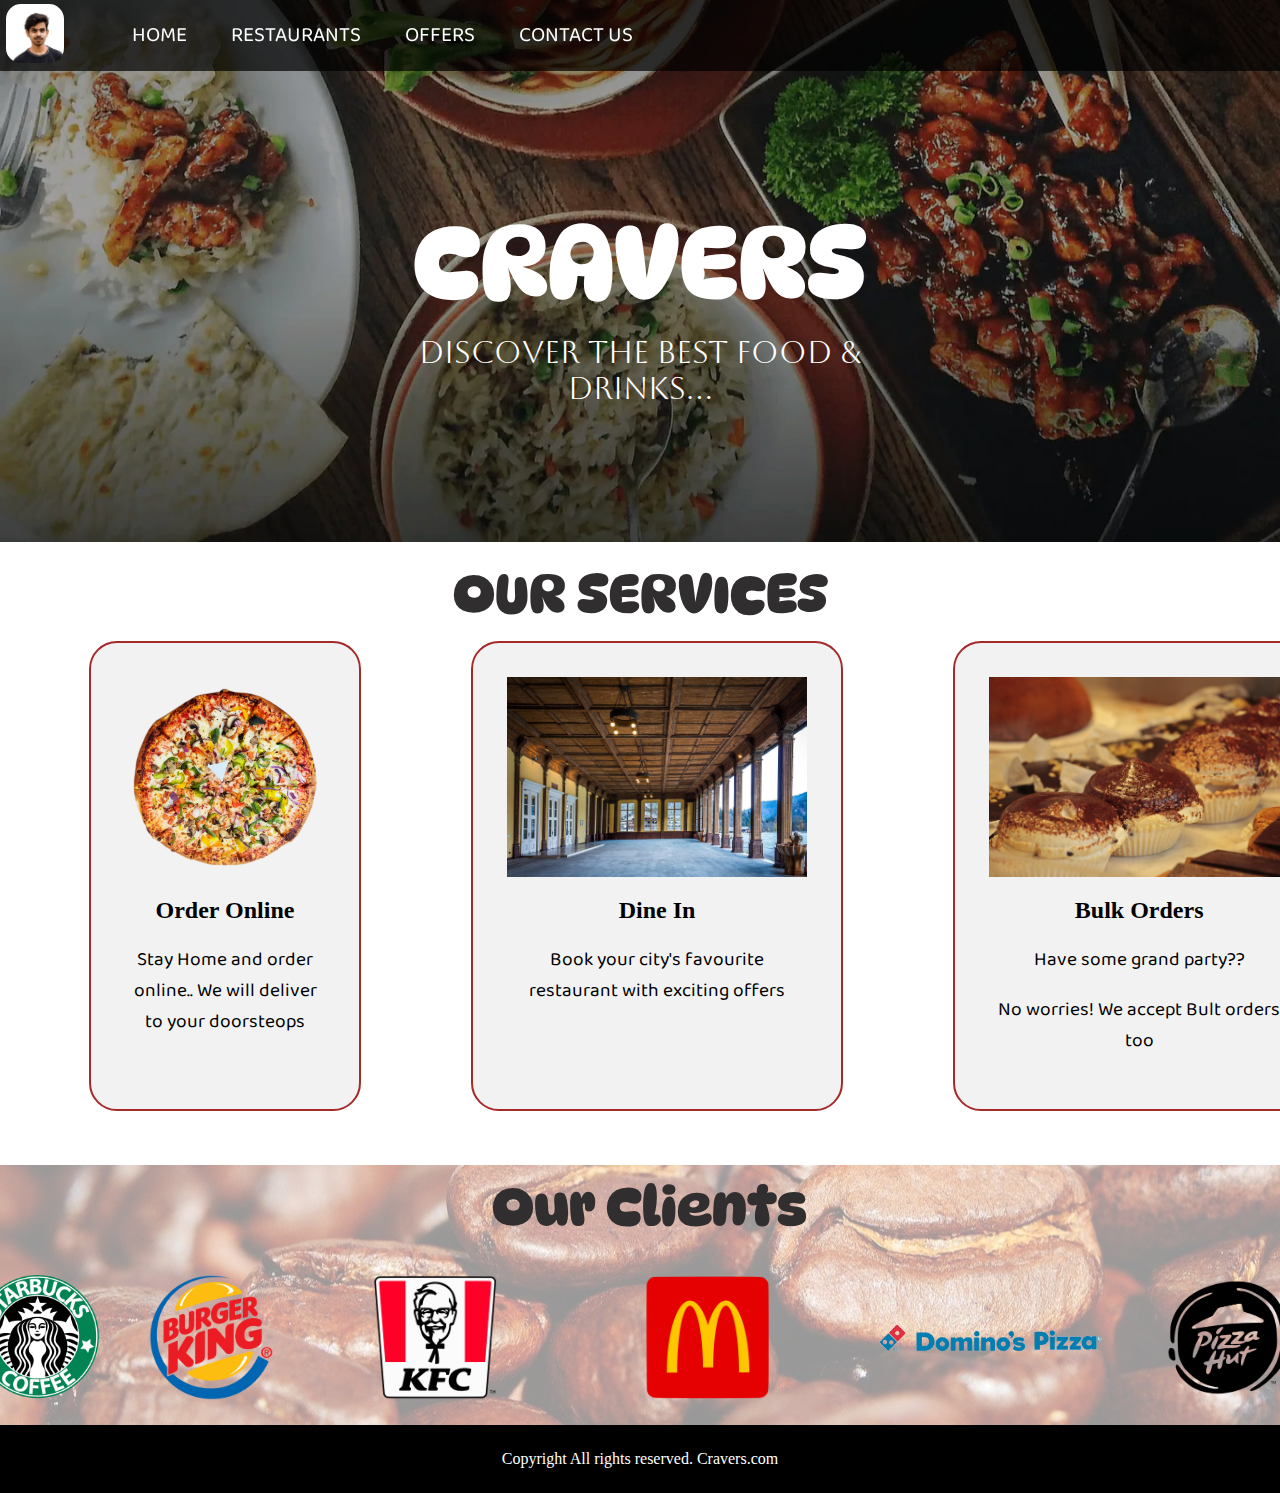
<file: index.html>
<!DOCTYPE html>
<html lang="en">

<head>
    <meta charset="UTF-8">
    <meta http-equiv="X-UA-Compatible" content="IE=edge">
    <meta name="viewport" content="width=device-width, initial-scale=1.0">
    <title>Order Food Online || Cravers.com</title>
    <link rel="stylesheet" href="./css/css2.css">
    <link rel="stylesheet" media="screen and (max-width: 1040px)" href="./css/phone.css">
    <link href="https://fonts.googleapis.com/css2?family=Baloo+Bhai+2&display=swap" rel="stylesheet">
    <link href="https://fonts.googleapis.com/css2?family=Aboreto&family=DynaPuff&display=swap" rel="stylesheet">
</head>

<body>
    <div id="navbar">
        <div id="logo1">
            <img src="IMG.jpeg" alt="CRAVERS.COM">
        </div>
        <nav>
            <ul>
                <li class="iten"><a href="#">HOME</a></li>
                <li class="iten"><a href="#">RESTAURANTS</a></li>
                <li class="iten"><a href="#">OFFERS</a></li>
                <li class="iten"><a href="/contact.html">CONTACT US</a></li>
            </ul>
        </nav>
    </div>

 
    <div class="homesection">
        <section class="homesection">
            <h1 class="primaryh1">
                CRAVERS
            </h1>
            <p>
                Discover the best food & drinks...
            </p>
        </section>
    </div>


    <section id="servicesection">
        <div class="heading">
            <h1 class="primaryh1">
                OUR SERVICES
            </h1>
        </div>
        <div class="services">
            <div class="box">
                <img src="—Pngtree—big pizza-png_6611417.png" alt="">

                <h2> <a href="#"> Order Online</a></h2>
                <p>Stay Home and order online.. We will deliver to your doorsteops</p>
            </div>
            <div class="box">
                <img src="wildbad-kreuth-g70c0b8c09_1280.jpg" alt="">

                <h2> <a href="#"> Dine In</a></h2>
                <p>Book your city's favourite restaurant with exciting offers</p>
            </div>
            <div class="box">
                <img src="cakes-3669167_1280.jpg" alt="">

                <h2> <a href="#"> Bulk Orders</a></h2>
                <p>Have some grand party?? </p>
                <p>No worries! We accept Bult orders too</p>
            </div>
        </div>
    </section>

    <section id="clientsection">
        <h1 class="primaryh1">
            Our Clients
        </h1>

        <div class="clients">
            <img src="74798-tea-coffee-cafe-starbucks-png-free-photo.png" alt="" class="client">
            <img src="Burger_King-Logo-PNG4.png" alt="" class="client">
            <img src="KFC-Logo-PNG5.png" alt="" class="client">
            <img src="McDonalds-Logo-PNG8.png" alt="" class="client" >     
            <img src="Dominos_Logo_PNG(3).png" alt="" class="client">
             <img src="Pizza_Hut (2).png" alt="" class="client"> -->
       </div>

    </section>
    <footer>
        <p>Copyright  All rights reserved. Cravers.com </p>
    </footer>
</body>

</html>
</file>
<file: css/phone.css>
#navbar{
    flex-direction: column;
}

#navbar ul li a{
    font-size: 1rem;
    padding: 0px 7px;
    padding-bottom: 8px;
}

/* home */
.homesection{
    height: 370px; 
    padding: 3px 28px;
}

.homesection::before{
    height: 480px; 
}
.homesection h1 , #servicesection h1{
    font-size: 1.6rem;
}

.homesection p{
    font-size: 13px;
}
/* Services section  */
.services, #servicesection{
    flex-direction: column;
}

.services .box , #servicesection .box{ 
    padding: 14px;
    margin: 2px 0px; 
    margin-bottom: 20px;
}

.services .box img{
    width: 50px;
}
/* Clients section */
.clients{
    flex-wrap: wrap;
}

.clients img{
    width: 66px;
    padding: 6px;
    height: auto;
}
</file>
<file: css/css2.css>
/* reset  */

body {
  margin: 0px;
  padding: 0px;
}
html {
  scroll-behavior: smooth;
}

/* navbar */
#navbar {
  display: flex;
  align-items: center;
  position: sticky;
  top: 0px;
}
#navbar::before {
  content: "";
  background-color: black;
  position: absolute;
  top: 0px;
  left: 0px;
  height: 100%;
  width: 100%;
  z-index: -1;
  opacity: 0.7;
}
#navbar img {
  height: 59px;
  margin: 3px 6px;
  border-radius: 15px;
}
#navbar ul {
  display: flex;
  font-family: "Baloo Bhai 2", cursive;
}
#navbar ul li {
  list-style: none;
  font-size: 1.3rem;
}
#navbar ul li a {
  text-decoration: none;
  padding: 3px 22px;
  display: block;
  color: white;
  border-radius: 20px;
}
#navbar ul li a:hover {
  background-color: antiquewhite;
  color: black;
}

/*HOME SECTION*/

.homesection {
  display: flex;
  padding: 3px 200px;
  flex-direction: column;
  justify-content: center;
  align-items: center;
  height: 450px;
}
.homesection::before {
  content: "";
  background: url(../SECTIONBG.JPG) no-repeat center center/cover;
  position: absolute;
  top: 0px;
  left: 0px;
  height: 542px;
  width: 100%;
  z-index: -1;
  opacity: 0.89;
}
.primaryh1 {
  text-align: center;
  font-size: 6.4rem;
  color: white;
  font-family: "DynaPuff", cursive;
  margin: 9px;
}
.homesection p {
  text-align: center;

  font-size: 1.96rem;
  color: white;
  font-family: "Aboreto", cursive;
  margin: 2px;
  /* width: 100%; */
}

/* services section  */
/* #servicesection{
    margin: 34px;
    display: flex;
    
} */
.services {
  margin: 34px;
  display: flex;
}
#servicesection .box {
  border: 2px solid brown;
  text-align: center;
  padding: 34px;
  width: 32%;
  margin: 2px 55px;
  border-radius: 28px;
  background: #f2f2f2;
  margin-bottom: 20px;
  margin-top: 80px;
}
#servicesection .box img {
  height: 200px;
  margin: auto;
  display: block;
}
#servicesection h1 {
  text-align: center;
  font-size: 3.4rem;
  color: rgb(48, 46, 46);
  font-family: "DynaPuff", cursive;
  position: absolute;
  /* top: 515px;
  left: 11em; */
  width: 100%;
  justify-content: center;
  justify-items: center;
  margin: auto;
  /* display: block; */
}
.services .box p {
  text-align: center;
  font-size: 1.2rem;
  font-family: "Baloo Bhai 2", cursive;
}
.services .box a {
  text-decoration: none;
  color: black;
}

.services .box a:hover {
  color: black;
  background-color: rgb(237, 234, 143);
  border-radius: 10px;
  padding: 30px;
}

/* clients section  */

#clientsection {
  position: relative;
}
.clients {
  display: flex;
  justify-content: center;
  align-items: center;
}
#clientsection img {
  height: 125px;
  margin: 5px;
  margin-top: 90px;
  padding: 20px;
}
#clientsection::before {
  content: "";
  position: absolute;
  background: url(../coffee-beans-1291656_1280.jpg) no-repeat center
    center/cover;
  top: 0px;
  left: 0px;
  width: 100%;
  height: 100%;
  z-index: -1;
  opacity: 0.4;
}
#clientsection h1 {
  text-align: center;
  font-size: 3.4rem;
  color: rgb(48, 46, 46);
  font-family: "DynaPuff", cursive;
  position: absolute;
  width: 100%;
}



/* contact */


.contact::before{
    content: "";
    position: absolute;
    background: url(../contact-us-2993000_1920.jpg) no-repeat center center /cover;
    top: 0;
    left: 0;
    width: 100%;
    height: 100%;
    z-index: -1;
    opacity: 0.5;
}

.formgroup{
    flex-direction: column;
    justify-content: center;
    justify-items: center;
    align-items: center;
    /* background-color: black; */
    /* border: 2px solid black; */
    width: 350px;
    border-radius: 34px;
}
.formgroup input,textarea{
    display: flex;
    flex-direction: column;
    /* display: block; */
    position: relative;
    left: 30px;
    padding: 10px;
    margin: 10px;
    border-radius: 23px;
    border: 1px solid black;
}
.formgroup label{
    text-align: center;
    display: flex; 
    /* flex-direction: column; */
    /* display: block; */
    position: relative;
    left:89px;
    justify-items: center;
    align-items: center;
    
}
.formgroup button{
    display: flex;
    justify-content: center;
    justify-items: center;
    padding: 10px;
    margin: 10px;
    border-radius: 23px;
    margin: auto;
    margin-bottom: 5px;
}


/* footer  */
footer{
    background: black;
    color: white;
    text-align: center;
    padding: 9px 20px;
}
</file>
